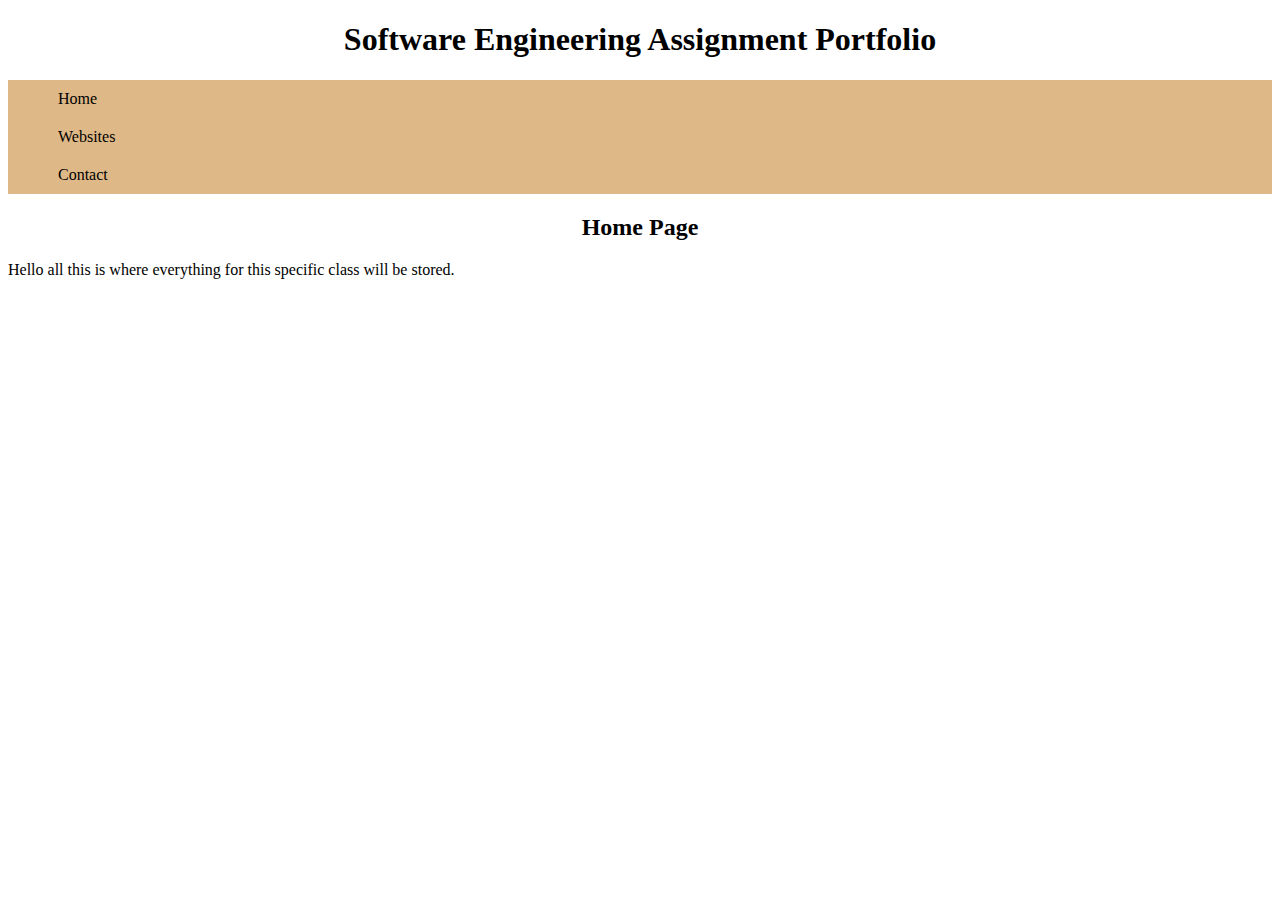
<file: index.html>
<!DOCTYPE html>
<html lang="en">
<head>
  <meta charset="UTF-8">
  <meta name="viewport" content="width=device-width, initial-scale=1.0">
  <title>Software Engineering Assignment Portfolio</title>
  <link rel="stylesheet" href="style.css">
</head>
<body>
  <h1>Software Engineering Assignment Portfolio</h1>

  <nav class="navbar">
    <ul>
      <li><a href="index.html">Home</a></li>
      <li><a href="websites.html">Websites</a></li>
      <li><a href="contact.html">Contact</a></li>
    </ul>
  </nav>

  <main>
    <h2>Home Page</h2>
    <p>Hello all this is where everything for this specific class will be stored.</p>
  </main>


</body>
</html>
</file>
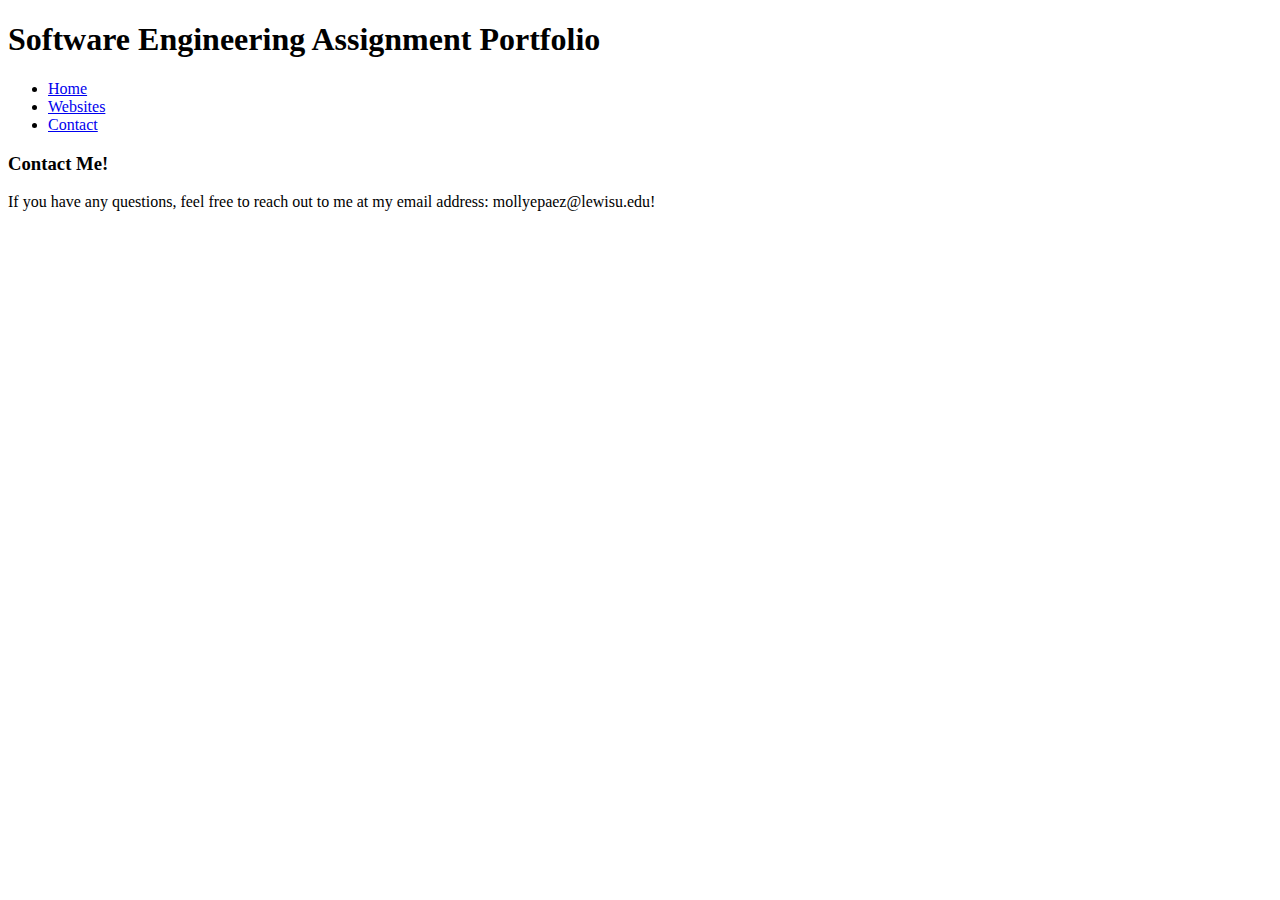
<file: contact.html>
<!DOCTYPE html>
<html lang="en">
<head>
  <meta charset="UTF-8">
  <meta name="viewport" content="width=device-width, initial-scale=1.0">
  <title>Software Engineering Assignment Portfolio</title>
</head>
<body>
  <h1>Software Engineering Assignment Portfolio</h1>

  <nav class="navbar">
    <ul>
      <li><a href="#assignments">Home</a></li>
      <li><a href="#projects">Websites</a></li>
      <li><a href="#contact">Contact</a></li>
    </ul>
  </nav>

  <main>
    <h3>Contact Me!</h3>
    <p>If you have any questions, feel free to reach out to me at my email address: mollyepaez@lewisu.edu!</p>
  </main>


</body>
</html>
</file>
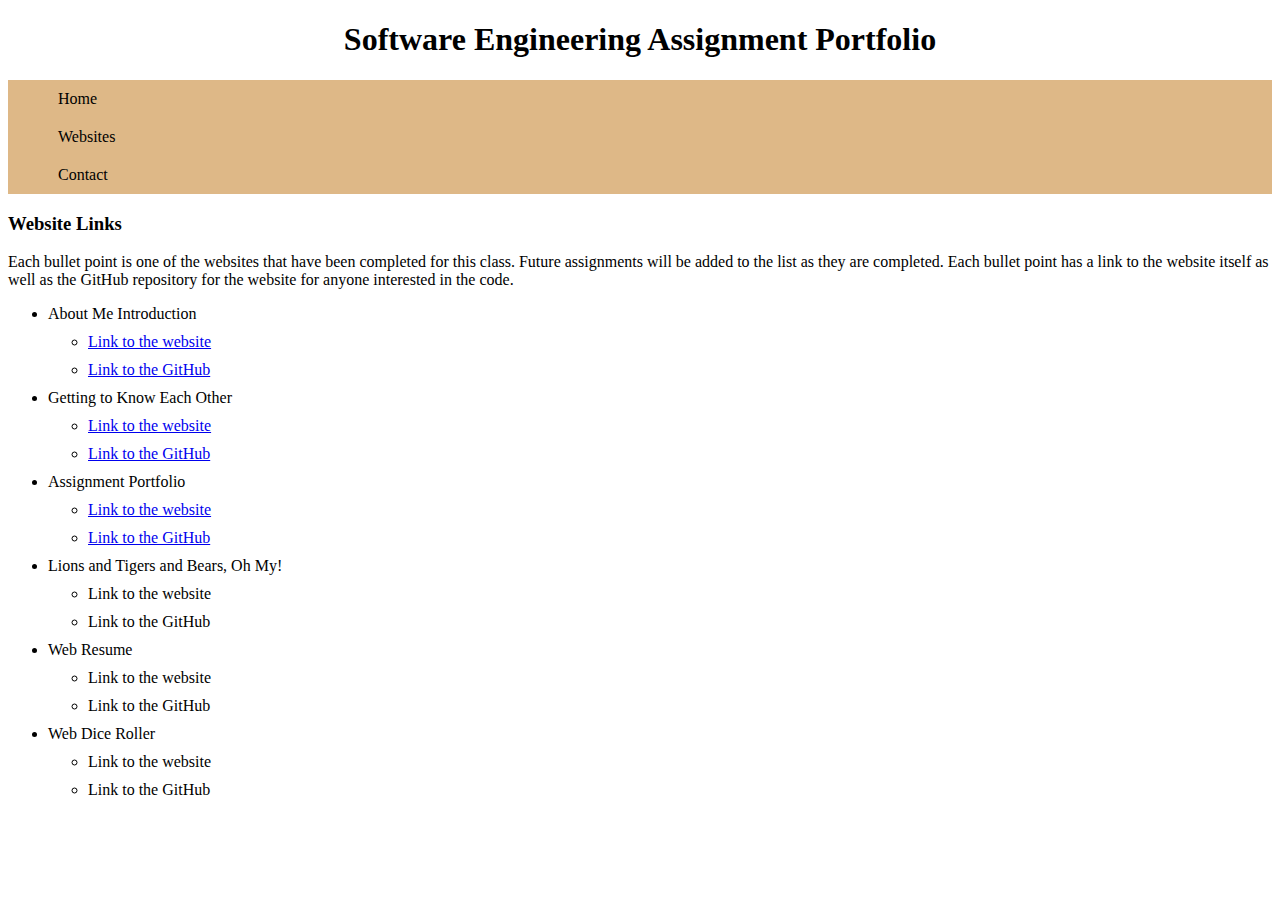
<file: websites.html>
<!DOCTYPE html>
<html lang="en">
<head>
  <meta charset="UTF-8">
  <meta name="viewport" content="width=device-width, initial-scale=1.0">
  <title>Software Engineering Assignment Portfolio</title>
  <link rel="stylesheet" href="style.css">
</head>

<body>
  <h1>Software Engineering Assignment Portfolio</h1>

  <nav class="navbar">
    <ul>
      <li><a href="index.html">Home</a></li>
      <li><a href="websites.html">Websites</a></li>
      <li><a href="contact.html">Contact</a></li>
    </ul>
  </nav>

  <main>
    <h3>Website Links</h3>
    <p>Each bullet point is one of the websites that have been completed for this class. Future 
      assignments will be added to the list as they are completed. Each bullet point has a link to the website itself
      as well as the GitHub repository for the website for anyone interested in the code.</p>
    <ul>
      <li>About Me Introduction</li>
      <ul>
        <li><a href="https://m-paez.github.io/Me/">Link to the website</a></li>
        <li><a href="https://github.com/M-Paez/Me.git">Link to the GitHub</a></li>
      </ul>
      <li>Getting to Know Each Other </li>
      <ul>
        <li><a href="https://m-paez.github.io/GettingToKnowYou2/">Link to the website</a></li>
        <li><a href="https://github.com/M-Paez/GettingToKnowYou2.git">Link to the GitHub</a></li>
      </ul>
      <li>Assignment Portfolio</li>
      <ul>
        <li><a href="https://proud-dune-0ee185910.1.azurestaticapps.net/websites.html">Link to the website</a></li>
        <li><a href="https://github.com/M-Paez/assignment-portfolio.git">Link to the GitHub</a></li>
      </ul>
      <li>Lions and Tigers and Bears, Oh My! </li>
      <ul>
        <li>Link to the website</li>
        <li>Link to the GitHub</li>
      </ul>
      <li>Web Resume</li>
      <ul>
        <li>Link to the website</li>
        <li>Link to the GitHub</li>
      </ul>
      <li>Web Dice Roller</li>
      <ul>
        <li>Link to the website</li>
        <li>Link to the GitHub</li>
      </ul>
    </ul>
  


  </main>


</body>
</html>
</file>
<file: style.css>
h1{
    text-align: center;
}

h2{
    text-align: center;
}

li{
    margin-bottom: 10px;
}


.navbar ul{
    list-style: none;
    background-color: burlywood;
    text-align: left;
    margin:0px;
    overflow: hidden;
}

.navbar a{
    color:black;
    text-decoration: none;
    display: block;
    padding: 10px;
    text-align: center;
}

.navbar a:hover{
    background-color: white;
}

.navbar li{
    list-style: none;
    background-color: burlywood;
    margin: 0px;
    padding: 0px;
    display: flex;
}
</file>
